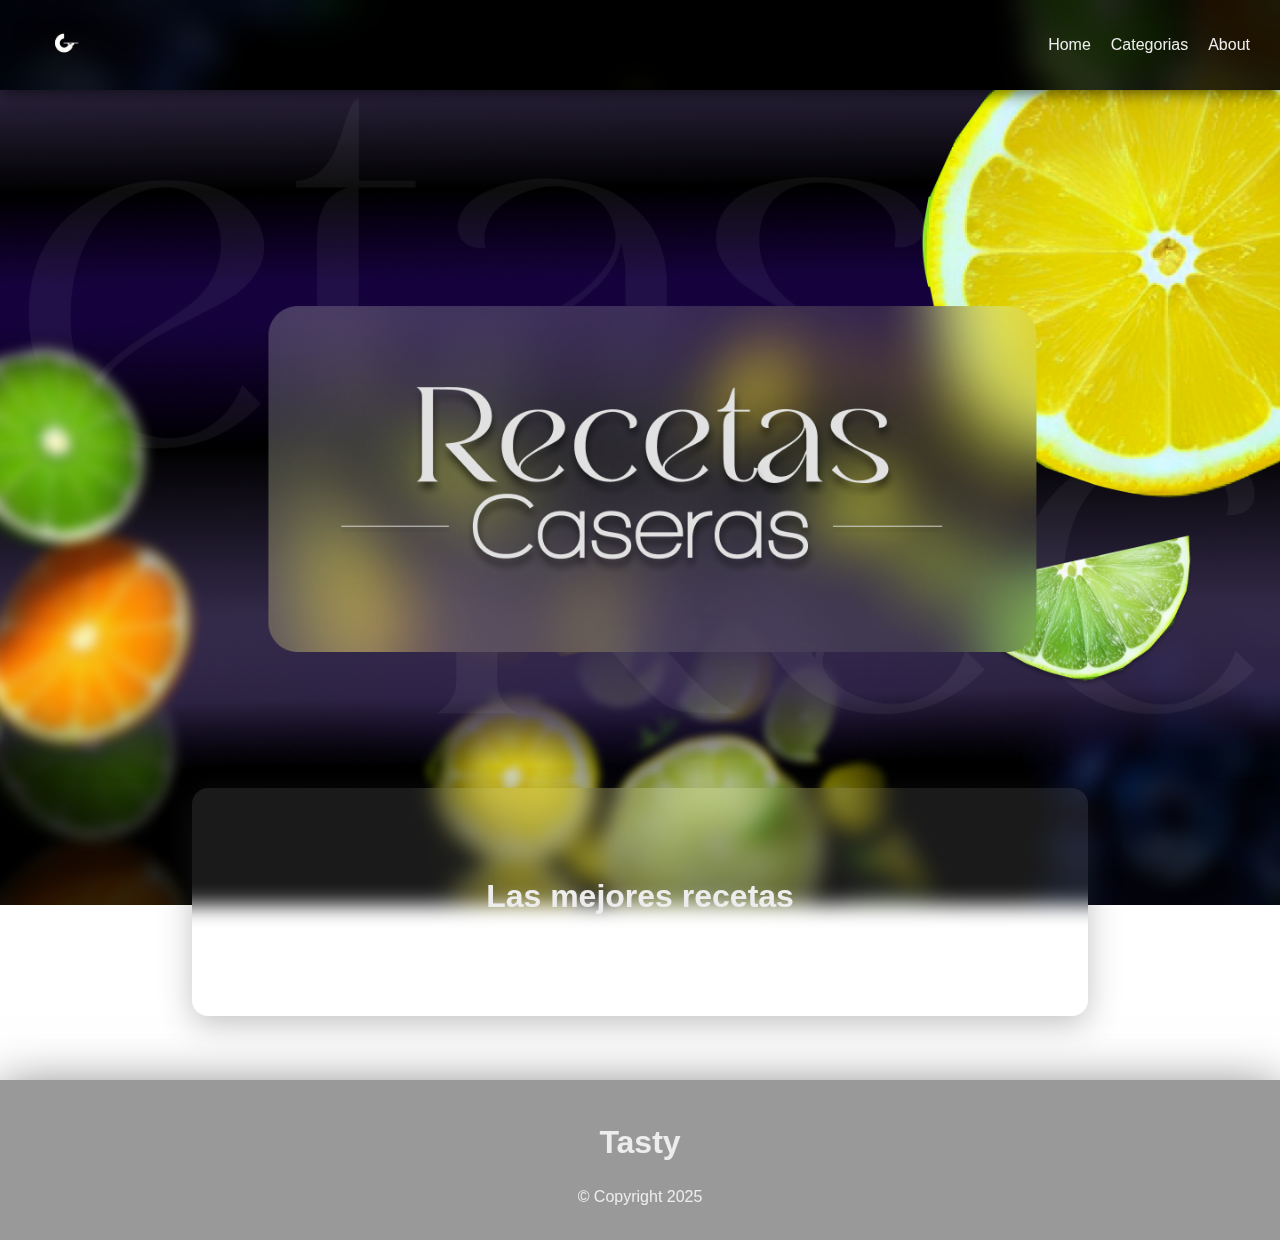
<file: index.html>
<!DOCTYPE html>
<html lang="en">
<head>
    <meta charset="UTF-8">
    <meta name="viewport" content="width=device-width, initial-scale=1.0">
    <title>Recetas Caseras</title>
    <link rel="preconnect" href="https://fonts.googleapis.com">
    <link rel="preconnect" href="https://fonts.gstatic.com" crossorigin>
    <link href="https://fonts.googleapis.com/css2?family=Exo:ital,wght@0,100..900;1,100..900&family=Kanit:ital,wght@0,100;0,200;0,300;0,400;0,500;0,600;0,700;0,800;0,900;1,100;1,200;1,300;1,400;1,500;1,600;1,700;1,800;1,900&family=Montserrat+Alternates:ital,wght@0,100;0,200;0,300;0,400;0,500;0,600;0,700;0,800;0,900;1,100;1,200;1,300;1,400;1,500;1,600;1,700;1,800;1,900&family=Montserrat:ital,wght@0,100..900;1,100..900&family=Poller+One&family=Work+Sans:ital,wght@0,100..900;1,100..900&display=swap" rel="stylesheet">
    <link rel="stylesheet" href="assets/css/styles.css">
</head>
<body>
    <header>
        <div class="logo_container">
            <img src="/assets/img/logo.png" alt="Logo">
        </div>
        <nav>
            <ul class="navHeader">
                <li class="lista"> <a href="/">Home</a></li>
                <li class="lista"> <a href="/">Categorias</a></li>
                <li class="lista"> <a href="">About</a></li>
            </ul>
        </nav>
    </header>

    <main>
        <section class="hero">
            <img src="/assets/img/banner.png" alt="Logo">
        </section>

        <section class="recetas">
            <div class="recetas_grid">
               <div class="titulo-recetas">
                <h2>Las mejores recetas</h2>    
               </div>            
            </div>
        </section>
    </main>

    <footer>
        <div>
            <h2>Tasty</h2>
            <P>© Copyright 2025</P>
        </div>
    </footer>

    <script src="assets/js/main.js"></script>
</body>
</html>
</file>
<file: assets/css/styles.css>
* {
    box-sizing: content-box;
}

body {
    margin: 0;
    padding: 0;
    background: url('/assets/img/fondo.jpg') no-repeat center center fixed;
    background-size: cover;
    font-family: 'Segoe UI', Tahoma, Geneva, Verdana, sans-serif;
    color: rgb(237, 237, 237);
}

html, body {
    overflow-x: hidden;
    width: 100%;
}

/*.kanit-light {
    font-family: "Kanit", sans-serif;
    font-weight: 300;
    font-style: normal;
}
  
.kanit-thin {
    font-family: "Kanit", sans-serif;
    font-weight: 100;
    font-style: normal;
}
  
.kanit-bold {
    font-family: "Kanit", sans-serif;
    font-weight: 700;
    font-style: normal;
}*/

/*h1, h2, h3, a {
       /* font-family: "Kanit", sans-serif;*/
        /*font-weight: 700;
}*/

h1 {
    font-size: 3em;
}

h2 {
    font-size: 2em;
}

h3 {
    font-size: 0.8em;
}

li {
    list-style: none;
}

a {
    text-decoration: none;
    color: rgb(237, 237, 237);
}

a:hover{
    color: rgb(205, 211, 216);
}

a:active{
    color: rgb(166, 166, 166);
}

header {
    display: flex;
    justify-content: space-between;
    align-items: center;
    padding: 20px 30px; /*20 es arriba y abajo, 30 es a los costados*/
    background-color: rgba(0, 0, 0, 0.4); 
    backdrop-filter: blur(12px);
    -webkit-backdrop-filter: blur(12px);
    box-shadow: 0 3px 15px rgba(0, 0, 0, 0.6);

    box-sizing: border-box;

}

header ul {
    display: flex;
    justify-content: flex-end;
    align-items: center;
    gap: 20px;
}

header .logo_container img {
    width: 70px;
}

.hero {
    /*height: 400px;*/ /*desktop*/
    display: flex;
    justify-content: center;
    align-items: center;
}

.hero img {
    width: 100%;
}

.recetas_grid {
    margin-bottom: 5% !important;
    display: grid;
    /*grid-template-columns: repeat(4, 1fr);*/ /*esto es para desktop*/
    gap: 20px;    /* espacio entre filas */
    margin: 0 auto;
    overflow-x: hidden;
   /* width: 100%;*/
    padding: 5%;


    background: rgba(255, 255, 255, 0.1);
    backdrop-filter: blur(10px);
    border-radius: 16px;
    box-shadow: 0 8px 32px rgba(57, 57, 57, 0.3); 
}

.recetas_grid .titulo-recetas {
    grid-column: 1 / -1; /* Hace que el texto ocupe todo el ancho de la grilla */
    text-align: center;
    margin-bottom: 10px; 
}

.boxed {
    max-width: 1200px;
    margin: 0 auto;
}

.recipe {
    /*grid-column: span 3;*/
    display: flex;
    margin-bottom: 2%;
    flex-direction: column;
    justify-content: center;
    align-items: center;
    border-radius: 8px;
    padding-bottom: 10px;
    width: 100%;
    margin: 0 auto;
     /* vidrio */
    background: rgba(255, 255, 255, 0.158);
    backdrop-filter: blur(50px);
    box-shadow: 0 5px 10px rgba(57, 57, 57, 0.3);  
}

.recipe:hover {
    background: rgba(255, 255, 255, 0.01); 
    transform: scale(1.05);
}

.recipe:active {
    transform: scale(0.92);
}

.recipe img {
    width: 100%;
    height: auto;
    object-fit: cover;
    border-radius: 8px;
    margin-top: 0px;
}

.recipe a {
    display: inline-block;
    width: auto;
}

.recipe h3 {
    padding-right: 15px;
    padding-left: 15px;
    text-align: center;
}

footer {
    display: flex;
    justify-content: space-between;
    align-items: center;
    width: 100%;
    margin-top: 10px;
    bottom: 0;
    left: 0;
    width: 100%;
    height: 10em;

    background-color: rgba(0, 0, 0, 0.4); 
    backdrop-filter: blur(12px);
    -webkit-backdrop-filter: blur(12px);
    box-shadow: 0 10px 50px rgba(0, 0, 0, 0.6);
}

footer div {
    margin: 0 auto;
    text-align: center;
}


.container-receta {
    max-width: 100%;
    margin: 3%;
    margin-left: 20%;
    margin-right: 20%;
    background: rgba(255, 255, 255, 0.1);
    backdrop-filter: blur(10px);
    border-radius: 16px;
    padding: 5%;
    box-shadow: 0 8px 32px rgba(57, 57, 57, 0.3); 
}

.container-receta img {
    width: 65%;
    margin-left: 18%;
    border-radius: 10px;
    display: flex;
    padding-top: 5%;
    padding-bottom: 5%;
}
.titulo-receta{
    font-size: 1.5em;
    margin-left: 18%;
    line-height: 0px;
}

#instructions {
    width: 70%;
    font-size: 1em;
    line-height: 1.7em;
    margin: 0 auto;
}

#title {
    text-align: center;
    font-size: 2em;
    margin: 0px !important;
}

#btn-back {
    font-size: 2em;
    background: none;
    border: none;
    color: aliceblue;
}

#btn-back:hover {
    color: rgb(200, 200, 200);   
}

#btn-back:active {
    color: rgb(166, 166, 166);   
}

@media (min-width: 1024px) {
    .recetas_grid {
        width: 60%;
        grid-template-columns: repeat(4, 1fr); /* 4 columnas en desktop */
    }
}
</file>
